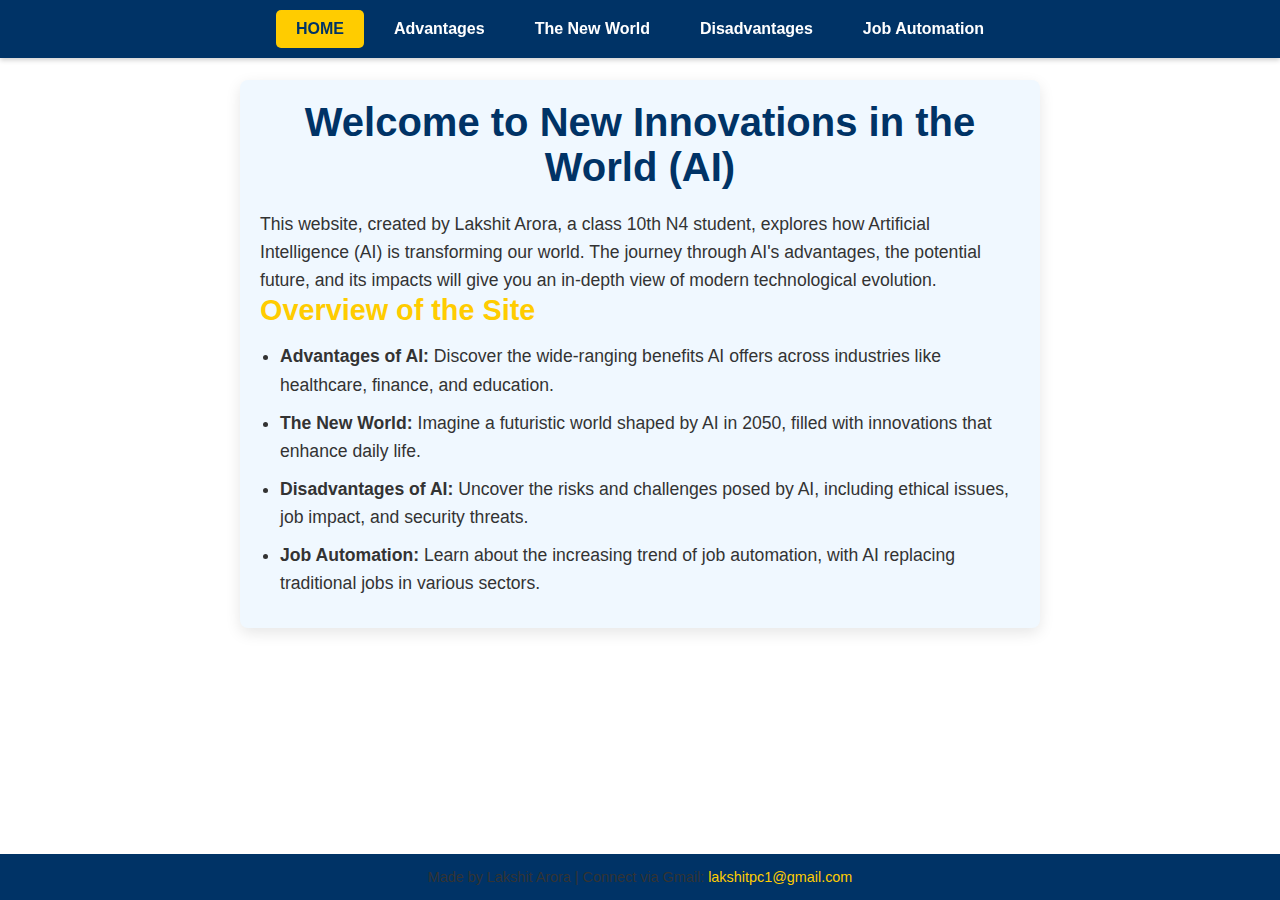
<file: GPT/index.html>
<!DOCTYPE html>
<html lang="en">
<head>
    <meta charset="UTF-8">
    <meta name="viewport" content="width=device-width, initial-scale=1.0">
    <title>New Innovations in the World (AI)</title>
    <link rel="stylesheet" href="styles.css">
</head>
<body>
    <nav>
        <a href="index.html" class="active">HOME</a>
        <a href="advantages.html">Advantages</a>
        <a href="new-world.html">The New World</a>
        <a href="disadvantages.html">Disadvantages</a>
        <a href="job-automation.html">Job Automation</a>
    </nav>
    <div class="container">
        <h1>Welcome to New Innovations in the World (AI)</h1>
        <p>This website, created by Lakshit Arora, a class 10th N4 student, explores how Artificial Intelligence (AI) is transforming our world. The journey through AI's advantages, the potential future, and its impacts will give you an in-depth view of modern technological evolution.</p>
        
        <h2>Overview of the Site</h2>
        <ul class="overview-list">
            <li><strong>Advantages of AI:</strong> Discover the wide-ranging benefits AI offers across industries like healthcare, finance, and education.</li>
            <li><strong>The New World:</strong> Imagine a futuristic world shaped by AI in 2050, filled with innovations that enhance daily life.</li>
            <li><strong>Disadvantages of AI:</strong> Uncover the risks and challenges posed by AI, including ethical issues, job impact, and security threats.</li>
            <li><strong>Job Automation:</strong> Learn about the increasing trend of job automation, with AI replacing traditional jobs in various sectors.</li>
        </ul>
    </div>
    <footer>
        <p>Made by Lakshit Arora | Connect via Gmail: <a href="mailto:lakshitpc1@gmail.com">lakshitpc1@gmail.com</a></p>
    </footer>
</body>
</html>
</file>
<file: GPT/styles.css>
/* Basic Reset */
* {
    margin: 0;
    padding: 0;
    box-sizing: border-box;
    font-family: Arial, sans-serif;
}

/* Background & Theme */
body {
    background-color: #ffffff; /* White background */
    color: #333333; /* Dark text for contrast */
    display: flex;
    flex-direction: column;
    align-items: center;
}

/* Navigation Bar */
nav {
    width: 100%;
    background: #003366; /* Dark Blue */
    display: flex;
    justify-content: center;
    padding: 10px;
    position: fixed;
    top: 0;
    z-index: 1000;
    box-shadow: 0 2px 5px rgba(0, 0, 0, 0.2);
}

nav a {
    color: #ffffff; /* White text */
    text-decoration: none;
    padding: 10px 20px;
    margin: 0 5px;
    font-weight: bold;
    transition: background-color 0.3s ease, color 0.3s ease;
}

nav a:hover, nav .active {
    background-color: #ffcc00; /* Gold */
    color: #003366; /* Dark Blue text */
    border-radius: 5px;
}

/* Container & Header */
.container {
    max-width: 800px;
    margin-top: 80px;
    padding: 20px;
    background: #f0f8ff; /* Light Cyan */
    border-radius: 8px;
    box-shadow: 0 5px 15px rgba(0, 0, 0, 0.1);
    animation: fadeIn 1s ease;
}

.container h1 {
    font-size: 2.5em;
    color: #003366; /* Royal Blue */
    text-align: center;
    margin-bottom: 20px;
}

.container h2 {
    font-size: 1.8em;
    color: #ffcc00; /* Gold */
    margin-bottom: 15px;
}

.container p, .container ul {
    font-size: 1.1em;
    line-height: 1.6;
    color: #333333;
}

.container ul {
    list-style-type: disc;
    padding-left: 20px;
}

.container li {
    margin-bottom: 10px;
}

.detail-list li {
    font-size: 1.3em;
    margin-bottom: 15px;
    transition: color 0.3s ease, transform 0.2s ease;
}

.detail-list li:hover {
    color: #ff6347; /* Tomato */
    transform: scale(1.05);
}

/* Footer */
footer {
    margin-top: 20px;
    padding: 15px;
    text-align: center;
    color: #333333;
    background: #003366; /* Dark Blue */
    width: 100%;
    position: fixed;
    bottom: 0;
    font-size: 0.9em;
}

footer a {
    color: #ffcc00; /* Gold */
    text-decoration: none;
    transition: color 0.3s ease;
}

footer a:hover {
    color: #ffffff; /* White */
}

/* Fade-in Animation */
@keyframes fadeIn {
    from { opacity: 0; }
    to { opacity: 1; }
}
</file>
